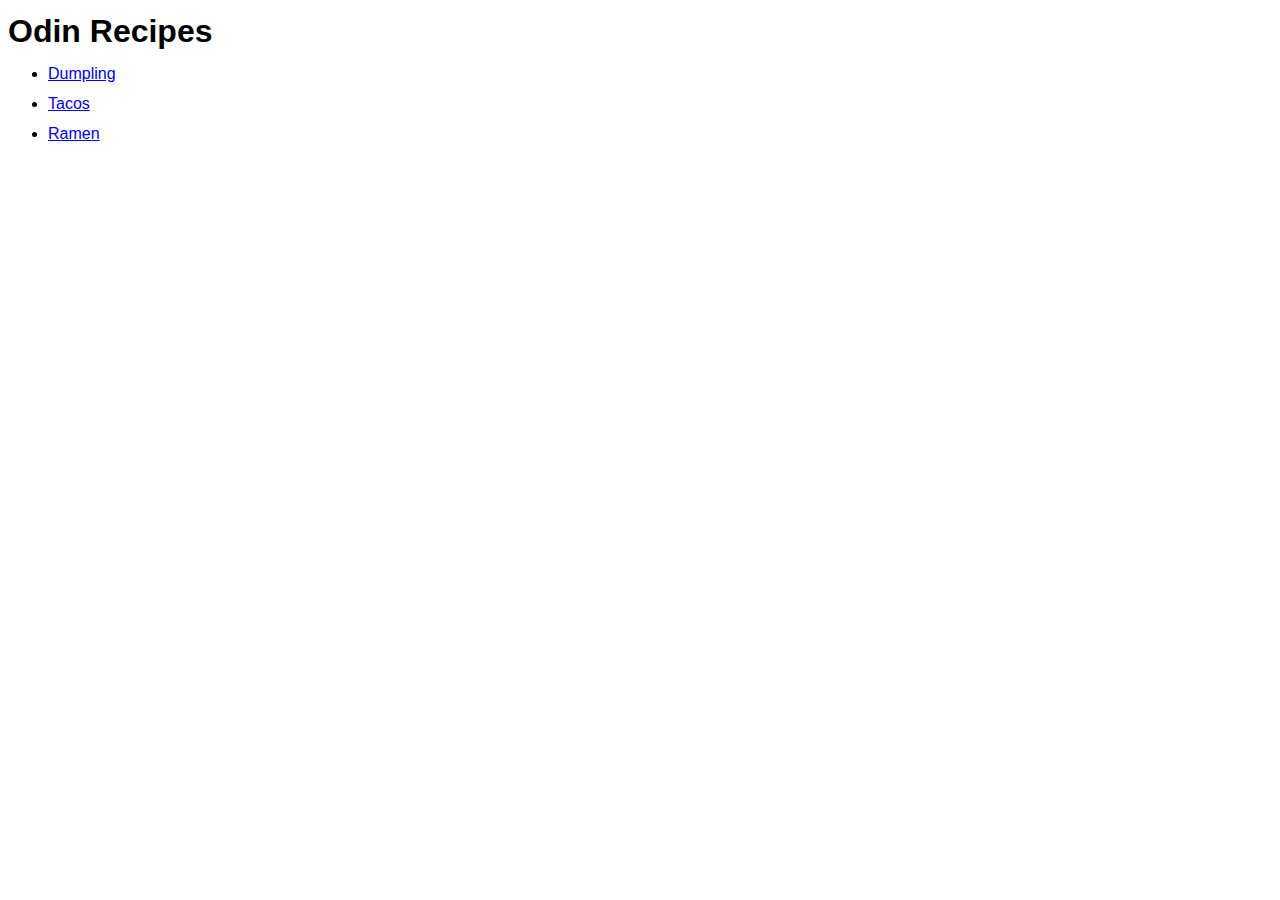
<file: index.html>
<!DOCTYPE html>
<html lang="en">
  <head>
    <meta charset="UTF-8" />
    <meta name="viewport" content="width=device-width, initial-scale=1.0" />
    <title>Odin Recipes</title>
    <link rel="stylesheet" href="styles.css" />
  </head>
  <body>
    <h1>Odin Recipes</h1>
    <ul>
      <li><a href="./recipes/dumpling.html">Dumpling</a></li>
      <li><a href="./recipes/tacos.html">Tacos</a></li>
      <li><a href="./recipes/ramen.html">Ramen</a></li>
    </ul>
  </body>
</html>
</file>
<file: styles.css>
body {
  font-family: "Lucida Grande", sans-serif;
  line-height: 1.3rem;
}

a {
  display: block;
}

img {
  width: 100%;
  height: auto;
}

ol li,
a {
  padding-bottom: 0.6rem;
}
</file>
